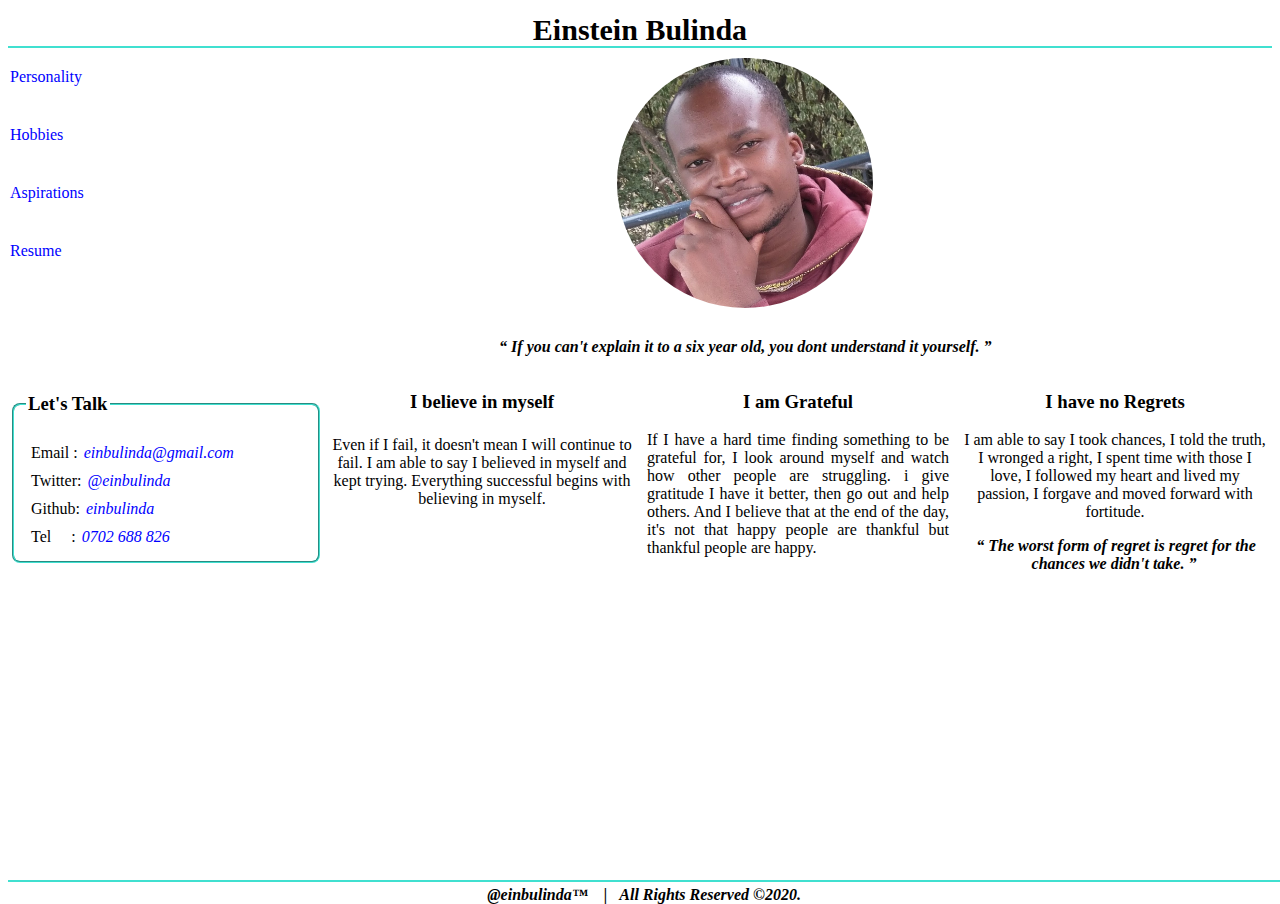
<file: index.html>
<!-- All tags to be closed appropriately with proper indentation and comments -->
<!DOCTYPE html>
<html lang="en">
<head>
	<meta charset="utf-8">
	<!-- Linking of external CSS to the page in same root folder -->
	<link rel="stylesheet" type="text/css" href="styles.css">
	<title>Einstein Bulinda</title> <!--My name as title of the page -->
</head>
<body>
	<div id="grid-container">
		<header>
			<div class="text-center">Einstein Bulinda</div>
		</header>
		<!-- Navigation bar on the side that lists four things i would like to share about myself -->
		<nav>
			<!-- Links to lead to four different pages with 2 paragraphs and photos & have a lik to resume -->
			<a href="personality.html">Personality</a>
			<a href="hobbies.html">Hobbies</a>
			<a href="aspirations.html">Aspirations</a>
			<a href="resume.html">Resume</a>
		</nav>
		<!-- A picture of myself and a quote -->
		<main class="text-center">
			<img src="images/einstein.jpg" alt="Bulinda" height="250"/>
			<p>
				<q>
					If you can't explain it to a six year old, you dont understand it yourself.
				</q>
			</p>
		</main>
		<!-- Four sections describing something about me -->
		<section class="contacts">
			<fieldset>
				<legend>
					<h3>Let's Talk</h3>
				</legend>
				<p>Email : 
					<a href="mailto:einbulinda@gmail.com">
						<i>einbulinda@gmail.com</i>
					</a>
				</p>
				<p>
					Twitter: 
					<a href="https://twitter.com/einbulinda">
						<i>@einbulinda</i>
					</a>
				</p>
				<p>Github: 
					<a href="https://github.com/einbulinda">
						<i>einbulinda</i>
					</a>
				</p>			
				<p>Tel &nbsp;&nbsp;&nbsp; : 
					<a href="tel:+254702688826">
						<i>0702 688 826</i>
					</a>
				</p>
			</fieldset>
		</section>
		<section class="believe">
			<h3 class="text-center">I believe in myself</h3>
			<p class="text-center">Even if I fail, it doesn't mean I will continue to fail. I am able to say I believed in myself and kept trying. Everything successful begins with believing in myself.</p>
		</section>
		<section class="gratitude">
			<h3 class="text-center">I am Grateful</h3>
			<p class="text-justify">If I have a hard time finding something to be grateful for, I look around myself and watch how other people are struggling. i give gratitude I have it better, then go out and help others. And I believe that at the end of the day, it's not that happy people are thankful but  thankful people are happy.</p>
		</section>
		<section class="no-regrets text-center">
			<h3>I have no Regrets</h3>
			<p>
				I am able to say I took chances, I told the truth, I wronged a right, I spent time with those I love, I followed my heart and lived my passion, I forgave and moved forward with fortitude.
			</p>
			<q>
				The worst form of regret is regret for the chances we didn't take.
			</q>
		</section>
		<footer class="text-center">
			@einbulinda&trade; &nbsp;&nbsp; | &nbsp;&nbsp;All Rights Reserved &copy;2020.
		</footer>
	</div>
</body>
</html>
</file>
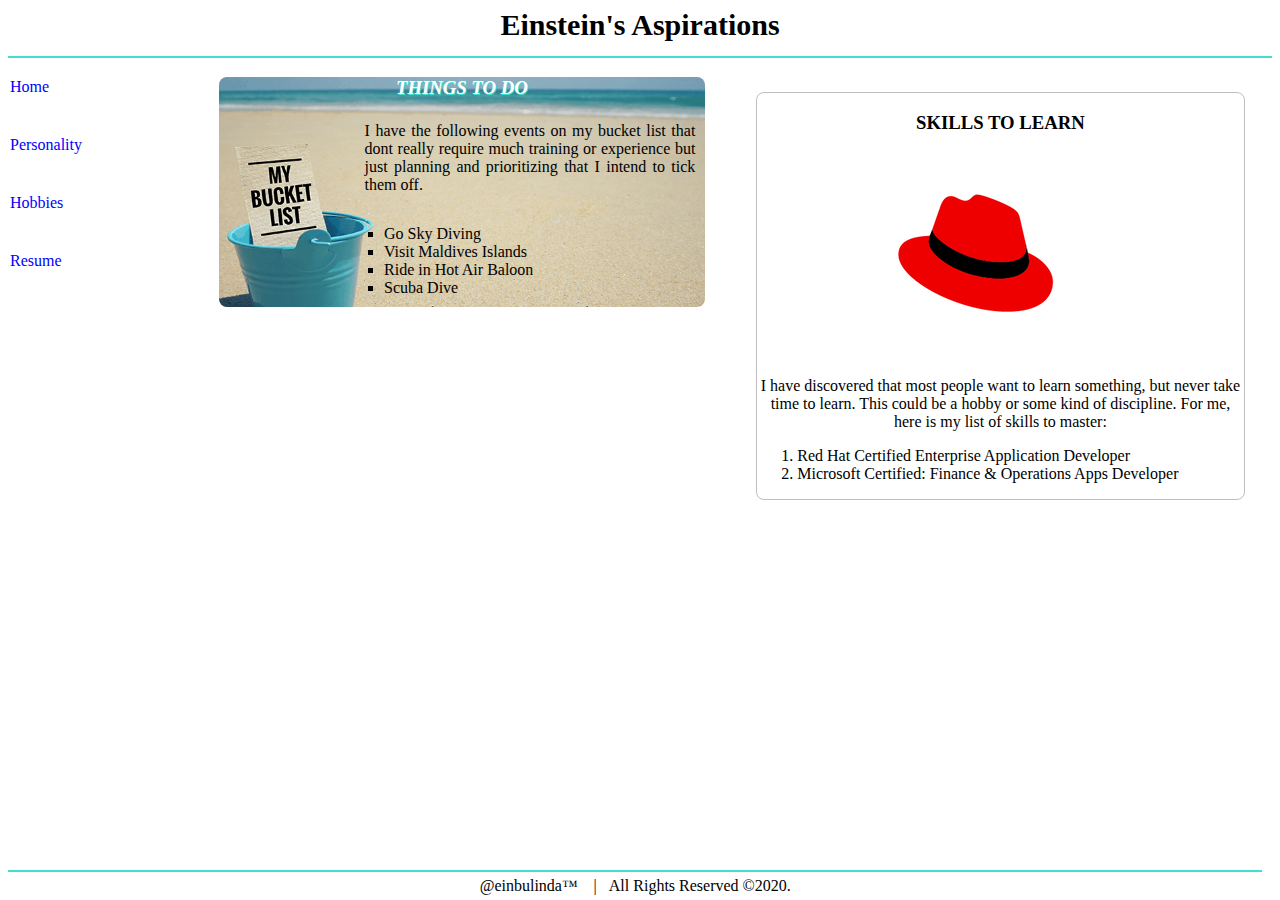
<file: aspirations.html>
<!DOCTYPE html>
<html lang="en">
<head>
	<meta charset="utf-8">
	<link rel="stylesheet" type="text/css" href="secondary-pages.css"/>
	<title>Aspirations</title>
</head>
<body>
	<div id="page-container">
		<header>
			<div class="text-center">
				Einstein's Aspirations
			</div>
		</header>
		<main class="aspirations">
			<div class="aspiration-1">
				<h3 class="text-center">THINGS TO DO</h3>
				<p class="text-justify">I have the following events on my bucket list that dont really require much training or experience but just planning and prioritizing that I intend to tick them off.</p>
				<ul>
					<li>Go Sky Diving</li>
					<li>Visit Maldives Islands</li>
					<li>Ride in Hot Air Baloon</li>
					<li>Scuba Dive</li>
				</ul>
			</div>
			<div class="aspiration-2">
				<h3 class="text-center">SKILLS TO LEARN</h3>
				<img src="images/redhat.png" alt="red hat" height="200" />
				<p class="text-center">I have discovered that most people want to learn something, but never take time to learn. This could be a hobby or some kind of discipline. For me, here is my list of skills to master:</p>
				<ol>
					<li>Red Hat Certified Enterprise Application Developer</li>
					<li>Microsoft Certified: Finance & Operations Apps Developer</li>
				</ol>
			</div>
		</main>
		<nav>
			<a href="index.html">Home</a>
			<a href="personality.html">Personality</a>
			<a href="hobbies.html">Hobbies</a>
			<a href="resume.html">Resume</a>
		</nav>
		<footer class="text-center">
			@einbulinda&trade; &nbsp;&nbsp; | &nbsp;&nbsp;All Rights Reserved &copy;2020.
		</footer>
</div>
</body>
</html>
</file>
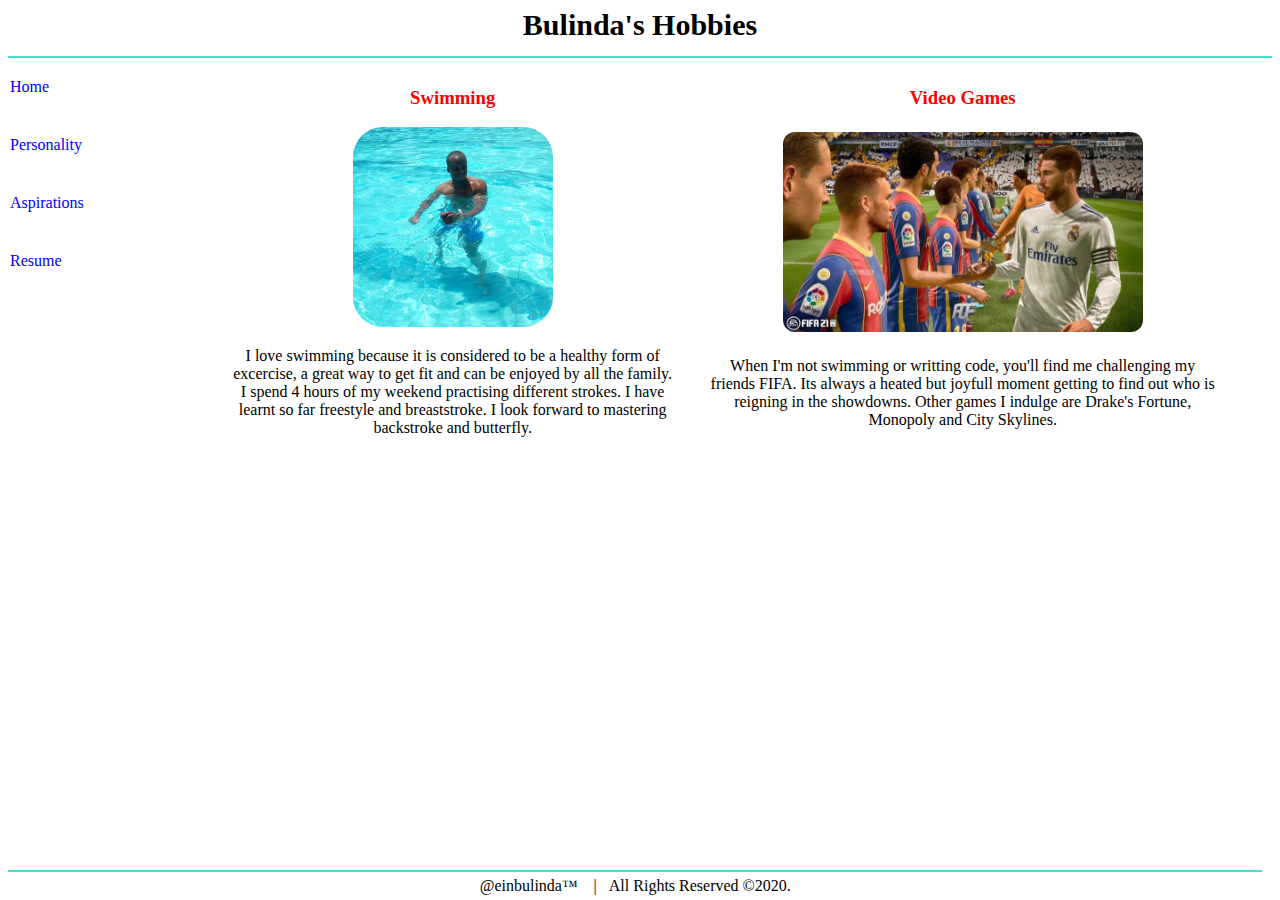
<file: hobbies.html>
<!DOCTYPE html>
<html lang="en">
<head>
	<meta charset="utf-8">
	<link rel="stylesheet" type="text/css" href="secondary-pages.css"/>
	<title>Hobbies</title>
</head>
<body>
	<div id="page-container">
		<header>
			<div class="text-center">
				Bulinda's Hobbies
			</div>
		</header>
		<main class="hobbies">
			<div class="hobby-1">
				<h3 class="text-center">Swimming</h3>
				<img src="images/swimming.jpg" alt="swimming" height="200"/>
				<p>I love swimming because it is considered to be a healthy form of excercise, a great way to get fit and can be enjoyed by all the family. I spend 4 hours of my weekend practising different strokes. I have learnt so far freestyle and breaststroke. I look forward to mastering backstroke and butterfly.</p>
			</div>
			<div class="hobby-2">
				<h3 class="text-center">Video Games</h3>
				<img src="images/fifa-21.jpg" alt="fifa-21" height="200" />
				<p class="text-center">
					When I'm not swimming or writting code, you'll find me challenging my friends FIFA. Its always a heated but joyfull moment getting to find out who is reigning in the showdowns. Other games I indulge are Drake's Fortune, Monopoly and City Skylines.
				</p>
			</div>
		</main>
		<nav>
			<a href="index.html">Home</a>
			<a href="personality.html">Personality</a>
			<a href="aspirations.html">Aspirations</a>
			<a href="resume.html">Resume</a>
		</nav>
		<footer class="text-center">
			@einbulinda&trade; &nbsp;&nbsp; | &nbsp;&nbsp;All Rights Reserved &copy;2020.
		</footer>
</div>
</body>
</html>
</file>
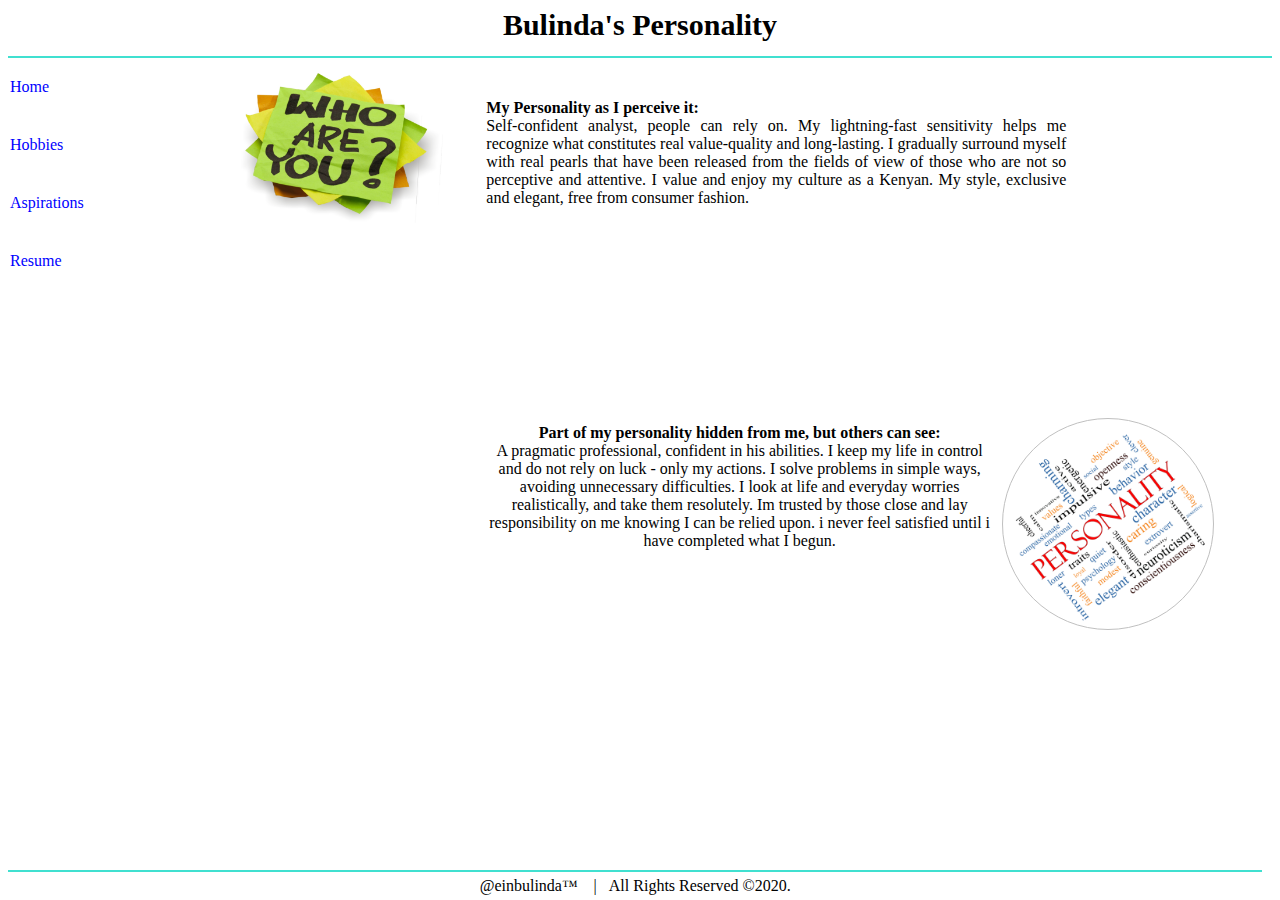
<file: personality.html>
<!DOCTYPE html>
<html lang="en">
<head>
	<meta charset="utf-8">
	<link rel="stylesheet" type="text/css" href="secondary-pages.css"/>
	<title>Personality</title>
</head>
<body>
	<div id="page-container">
		<header>
			<div class="text-center">
				Bulinda's Personality
			</div>
		</header>
		<main>
			<div class="inner-personality">
				<img src="images/personality2.jpg" alt="Personality" height="150" />
				<p>
					<strong>
						My Personality as I perceive it:
					</strong>
					<br/>
						Self-confident analyst, people can rely on. My lightning-fast sensitivity helps me recognize what constitutes real value-quality and long-lasting. I gradually surround myself with real pearls that have been released from the fields of view of those who are not so perceptive and attentive. I value and enjoy my culture as a Kenyan. My style, exclusive and elegant, free from consumer fashion.
				</p>
		</div>
		<div class="outer-personality">
			<div class="personality-p2">
			<p>
				<strong>
					Part of my personality hidden from me, but others can see:
				</strong>
				<br/>
					A pragmatic professional, confident in his abilities. I keep my life in control and do not rely on luck - only my actions. I solve problems in simple ways, avoiding unnecessary difficulties. I look at life and  everyday worries realistically, and take them resolutely. Im trusted by those close and lay responsibility on me knowing I can be relied upon. i never feel satisfied until i have completed what I begun.
			</p>
		</div>
			<img src="images/personality.jpg" alt="Personality" height="200" />
		</div>
		</main>
		<nav>
			<a href="index.html">Home</a>
			<a href="hobbies.html">Hobbies</a>
			<a href="aspirations.html">Aspirations</a>
			<a href="resume.html">Resume</a>
		</nav>
		<footer class="text-center">
			@einbulinda&trade; &nbsp;&nbsp; | &nbsp;&nbsp;All Rights Reserved &copy;2020.
		</footer>
</div>
</body>
</html>
</file>
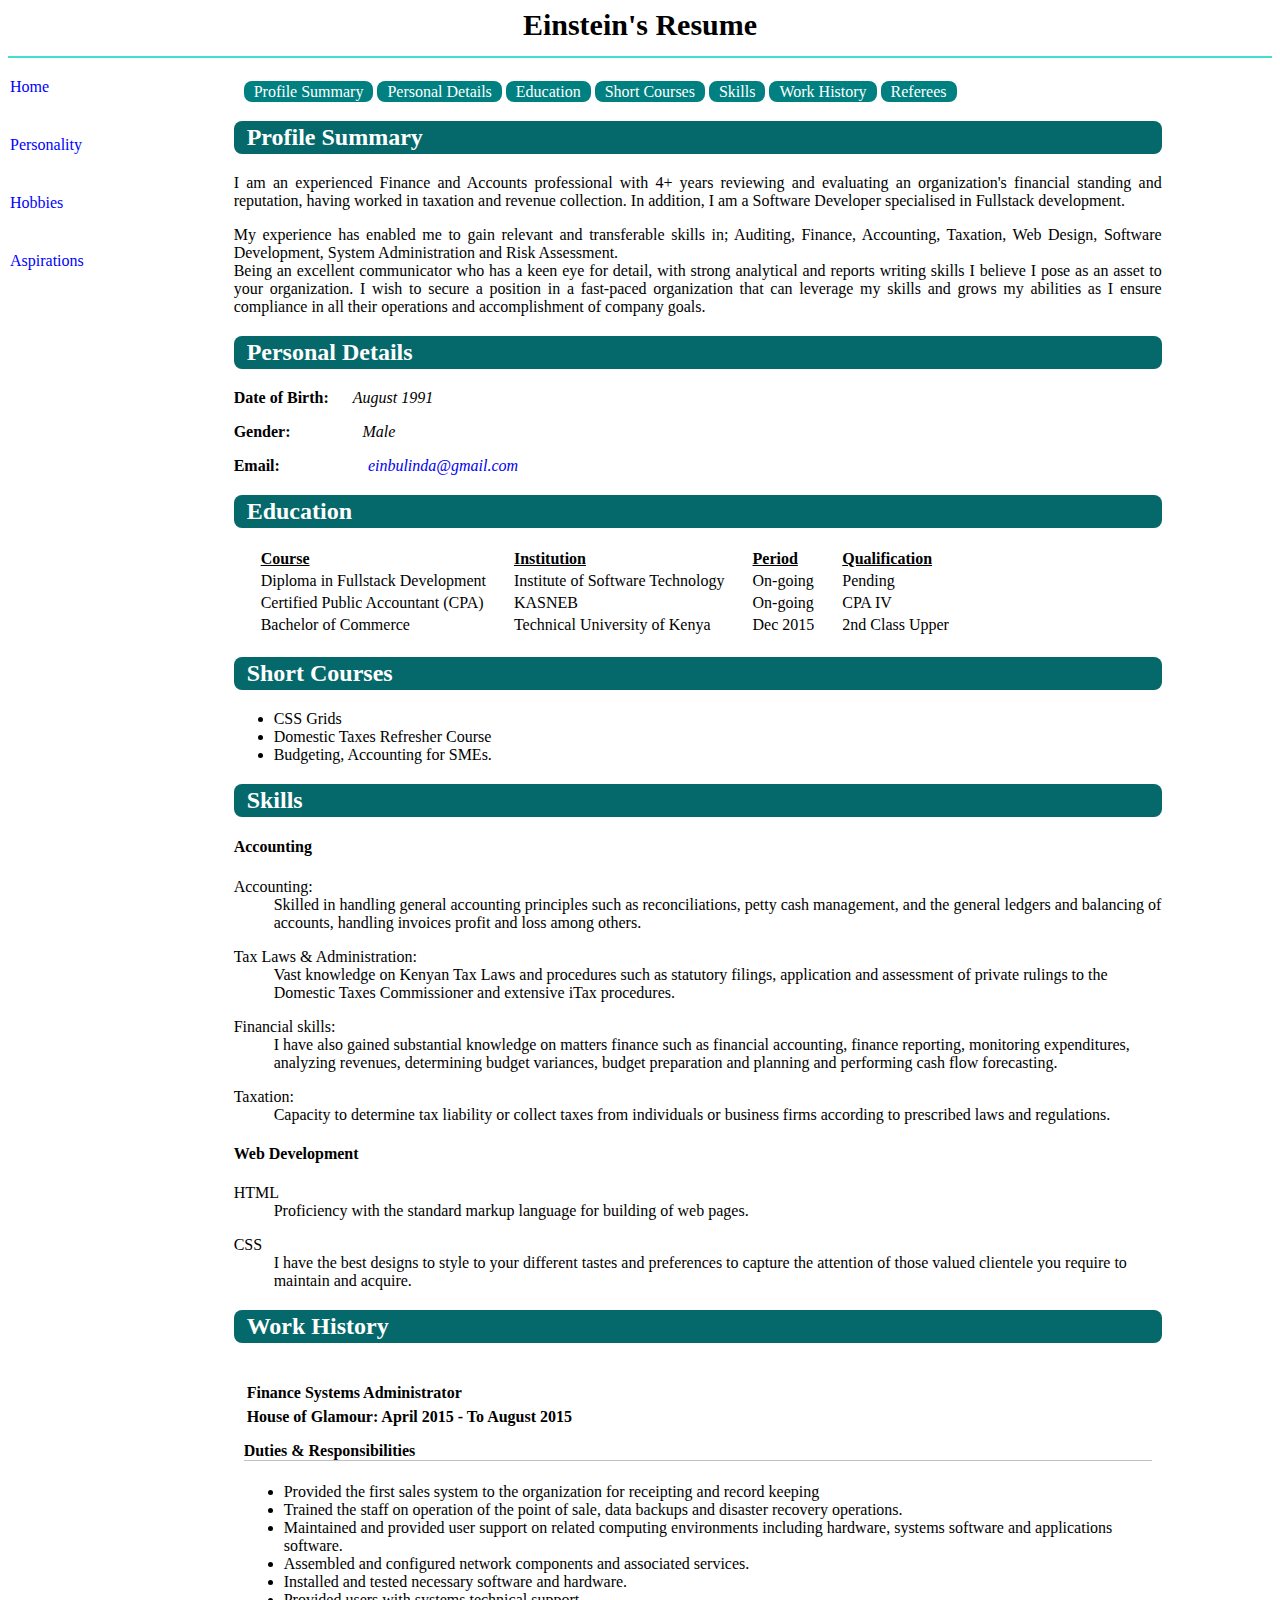
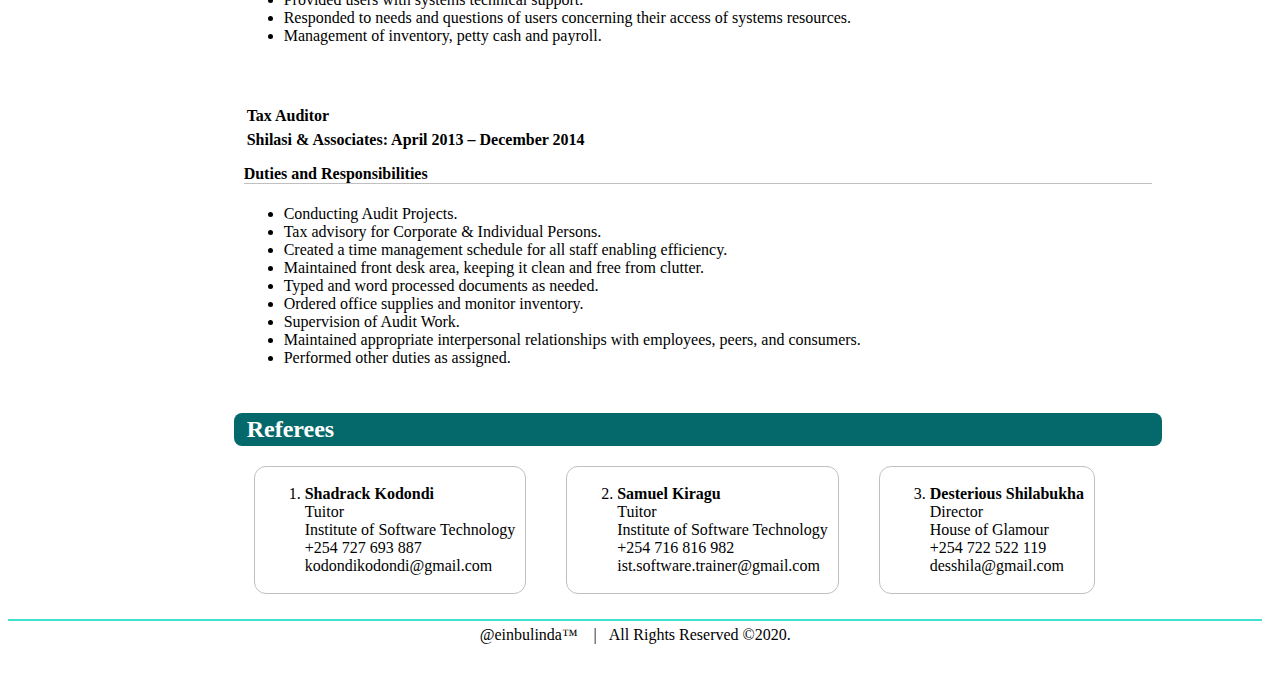
<file: resume.html>
<!DOCTYPE html>
<html lang="en">
<head>
	<meta charset="utf-8">
	<link rel="stylesheet" type="text/css" href="secondary-pages.css"/>
	<title>Resume</title>
</head>
<body id="resume">
	<div id="page-container">
		<header>
			<div class="text-center">
				Einstein's Resume
			</div>
		</header>
		<main class="resume">
			<div class="resume-buttons">
				<a href="#profile-summary">Profile Summary</a>
				<a href="#personal-details">Personal Details</a>
				<a href="#education">Education</a>
				<a href="#short-courses">Short Courses</a>
				<a href="#skills">Skills</a>
				<a href="#work-history">Work History</a>
				<a href="#referees">Referees</a>
			</div>
			<div class="profile-summary text-justify">
				<h2 id="profile-summary">Profile Summary</h2>
				<p>
					I am an experienced Finance and Accounts professional with 4+ years reviewing and evaluating an organization's financial standing and reputation, having worked in taxation and revenue collection. In addition, I am a Software Developer specialised in Fullstack development.</p>
					<p>
					My experience has enabled me to gain relevant and transferable skills in; Auditing, Finance, Accounting, Taxation, Web Design, Software Development, System Administration and Risk Assessment. <br/>
					Being an excellent communicator who has a keen eye for detail, with strong analytical and reports writing skills I believe I pose as an asset to your organization. I wish to secure a position in a fast-paced organization that can leverage my skills and grows my abilities as I ensure compliance in all their operations and accomplishment of company goals.
				</p>
			</div>
			<div class="personal-details">
				<h2 id="personal-details">Personal Details</h2>
				<p>
					<strong>
						Date of Birth:
					</strong> 
					&emsp; 
					<i> 
						August 1991
					</i>
				</p>
				<p>
					<strong>
						Gender:
					</strong> 
					&emsp;&emsp;&emsp;&emsp; 
					<i>
						Male
					</i>
				</p>
				<p>
					<strong>
						Email:
					</strong>
					&emsp;&emsp;&emsp;&emsp;&emsp; 
					<i>
						<a href="mailto:einbulinda@gmail.com">
							einbulinda@gmail.com
						</a>
					</i>
				</p>
			</div>
			<div class="education">
				<h2 id="education">Education</h2>
				<table>
					<thead>
						<tr>
							<th>Course</th>
							<th>Institution</th>
							<th>Period</th>
							<th>Qualification</th>
						</tr>
					</thead>
					<tbody>
						<tr>
							<td>Diploma in Fullstack Development</td>
							<td>Institute of Software Technology</td>
							<td>On-going</td>
							<td>Pending</td>
						</tr>
						<tr>
							<td>Certified Public Accountant (CPA)</td>
							<td>KASNEB</td>
							<td>On-going</td>
							<td>CPA IV</td>
						</tr>
						<tr>
							<td>Bachelor of Commerce</td>
							<td>Technical University of Kenya</td>
							<td>Dec 2015</td>
							<td>2nd Class Upper</td>
						</tr>
					</tbody>
				</table>
			</div>
			<div class="short-courses">
				<h2 id="short-courses">Short Courses</h2>
				<ul>
					<li>CSS Grids</li>
					<li>Domestic Taxes Refresher Course</li>
					<li>Budgeting, Accounting for SMEs.</li>
				</ul>
			</div>
			<div class="skills">
				<h2 id="skills">Skills</h2>
				<h4>Accounting</h4>
				<dl>
					<dt>Accounting:</dt>
					<dd>Skilled in handling general accounting principles such as reconciliations, petty cash management, and the general ledgers and balancing of accounts, handling invoices profit and loss among others.</dd>
				</dl>
				<dl>
					<dt>Tax Laws & Administration:</dt>
					<dd>Vast knowledge on Kenyan Tax Laws and procedures such as statutory filings, application and assessment of private rulings to the Domestic Taxes Commissioner and extensive iTax procedures.</dd>
				</dl>
				<dl>
					<dt>Financial skills:</dt>
					<dd>I have also gained substantial knowledge on matters finance such as financial accounting, finance reporting, monitoring expenditures, analyzing revenues, determining budget variances, budget preparation and planning and performing cash flow forecasting.</dd>
				</dl>
				<dl>
					<dt>Taxation:</dt>
					<dd>Capacity to determine tax liability or collect taxes from individuals or business firms according to prescribed laws and regulations.</dd>
				</dl>
				<h4>Web Development</h4>
				<dl>
					<dt>HTML</dt>
					<dd>Proficiency with the standard markup language for building of web pages. </dd>
				</dl>
				<dl>
					<dt>CSS</dt>
					<dd>I have the best designs to style to your different tastes and preferences to capture the attention of those valued clientele you require to maintain and acquire.</dd>
				</dl>

			</div>
			<div class="work-history">
				<h2 id="work-history">Work History</h2>
				<div class="work-exp">
					<p><strong>Finance Systems Administrator</strong></p>
					<p><strong>House of Glamour: April 2015 - To August 2015</strong></p>
					<h4>Duties & Responsibilities</h4>
					<ul>
						<li>Provided the first sales system to the organization for receipting and record keeping</li>
						<li>Trained the staff on operation of the point of sale, data backups and disaster recovery operations.</li>
						<li>Maintained and provided user support on related computing environments including hardware, systems software and applications software.</li>
						<li>Assembled and configured network components and associated services.</li>
						<li>Installed and tested necessary software and hardware.</li>
						<li>Provided users with systems technical support.</li>
						<li>Responded to needs and questions of users concerning their access of systems resources.</li>
						<li>Management of inventory, petty cash and payroll.</li>
					</ul>
				</div>
				<div class="work-exp">
					<p><strong>Tax Auditor</strong></p>
					<p><strong>Shilasi & Associates: April 2013 – December 2014</strong></p>
					<h4>Duties and Responsibilities</h4>
					<ul>
						<li>Conducting Audit Projects.</li>
						<li>Tax advisory for Corporate & Individual Persons.</li>
						<li>Created a time management schedule for all staff enabling efficiency.</li>
						<li>Maintained front desk area, keeping it clean and free from clutter.</li>
						<li>Typed and word processed documents as needed.</li>
						<li>Ordered office supplies and monitor inventory.</li>
						<li>Supervision of Audit Work.</li>
						<li>Maintained appropriate interpersonal relationships with employees, peers, and consumers.</li>
						<li>Performed other duties as assigned.</li>
					</ul>
				</div>
			</div>
			<div class="referees">
				<h2 id="referees">Referees</h2>
				<div class="referees-container">
					<div>
						<ol>
							<li><strong>Shadrack Kodondi</strong>
								<ul>
									<li>Tuitor</li>
									<li>Institute of Software Technology</li>
									<li> +254 727 693 887</li>
									<li>kodondikodondi@gmail.com</li>
								</ul>
							</li>
						</ol>
					</div>
					<div>
						<ol start="2">
							<li><strong>Samuel Kiragu</strong>
								<ul>
									<li>Tuitor</li>
									<li>Institute of Software Technology</li>
									<li> +254 716 816 982</li>
									<li>ist.software.trainer@gmail.com</li>
								</ul>
							</li>
						</ol>
					</div>
					<div>
						<ol start="3">
							<li><strong>Desterious Shilabukha</strong>
								<ul>
									<li>Director</li>
									<li>House of Glamour</li>
									<li> +254 722 522 119</li>
									<li>desshila@gmail.com</li>
								</ul>
							</li>
						</ol>
					</div>
					
				</div>
			</div>

			
		</main>
		<nav>
			<a href="index.html">Home</a>
			<a href="personality.html">Personality</a>
			<a href="hobbies.html">Hobbies</a>
			<a href="aspirations.html">Aspirations</a>
		</nav>
		<footer class="text-center">
			@einbulinda&trade; &nbsp;&nbsp; | &nbsp;&nbsp;All Rights Reserved &copy;2020.
		</footer>
</div>
</body>
</html>
</file>
<file: styles.css>
/*Have the following
1. html tag selector
2. id selector
3. class selector*/
body{
	font-family: 'Nunito Semibold';
}
/*Start of Global styling classes for text*/
.text-center{
	text-align: center;
}
.text-justify{
	text-align: justify;
}
.text-underline{
	text-decoration: underline;
}
/*end of global class styling for texts*/

#grid-container{
	display: grid;
	grid-template-columns: repeat(12, 1fr);
	grid-template-rows: repeat(6, minmax(30px, auto));
	height: 100%;
	box-sizing: border-box;
}
header{
	box-sizing: border-box;
	border-bottom: 2px solid turquoise;
	max-height: 40px;
	padding: 5px;
	font-size: 30px;
	font-weight: bold;
}
header{
	grid-column: 1/13;
	margin: 0;	
}
nav{
	grid-column: 1/3;
	grid-row: 2/4;
}
q{
	font-style: italic;
	font-weight: bold;
}
nav a{
	display: block;
	text-decoration: none;
	padding: 20px 2px;
	color: blue;
	transition: text-indent 1s;
	cursor: pointer;
}
nav a:hover{
	text-transform: uppercase;
	color: red;
	text-indent: 20px;
}
main{
	grid-column: 3/13;
	grid-row:2/4;
}
main img{
	border-radius: 50%;
	padding: 10px;
}
section h3{
	font-family: Georgia;
}
.contacts, .believe, .gratitude, .no-regrets{
	grid-row: 4/6;
	min-height: 25vh;
}
.contacts{
	grid-column: 1/4;
	padding: 2px;	
}
.believe{
	grid-column: 4/7;
}

.believe p{
	padding: 5px;
	font-family: cursive;
}
.gratitude{
	grid-column: 7/10;
}
.gratitude p{
	padding: 0 5px;
	margin: 2px;
}
.no-regrets{
	grid-column: 10/13;
	padding: 0 5px;
	margin-left: 2px;
}
.no-regrets q{
	text-align: center;
	padding: 2px;
}
footer{
	border-top: 2px solid turquoise;
	grid-column: 1/13;
	grid-row: 6/7;
	font-style: italic;
	box-sizing: border-box;
	padding: 4px;
	font-weight: bolder;
	/*keep footer at page bottom*/
	position: absolute;
	bottom: 0;
	width: 99.4%;
	max-height: 20px;
}
fieldset{
	border-radius: 8px;
	border-color: turquoise;
}
fieldset a{
	text-decoration: none;
	padding: 2px;
	color: blue;
	border-radius: 8px;
	cursor: pointer;
	transition: background 2s;
}
fieldset a:hover{
	background-color: teal;
	color: white;
	padding: 1px 10px;
}
fieldset p{
	padding: 5px;
	margin: 0;
}
</file>
<file: secondary-pages.css>
body{
	font-family: cursive;
}
.text-center{
	text-align: center;
}
.text-justify{
	text-align: justify;
}
a{
	text-decoration: none;
}
#page-container{
	display: grid;
	grid-template-columns: repeat(6, 1fr);
	grid-template-rows: repeat(6, minmax(50px, auto));
	grid-template-areas: 
	"header header header header header header"
	"nav main main main main main"
	"nav main main main main main"
	"nav main main main main main"
	"nav main main main main main"
	"footer footer footer footer footer footer";
}
header{
	grid-area: header;
	border-bottom: 2px solid turquoise;
	font-size: 30px;
	font-weight: bold;
}
nav{
	grid-area: nav;
}
nav a{
	display: block;
	text-decoration: none;
	padding: 20px 2px;
	color: blue;
	transition: text-indent 1s;
	cursor: pointer;
}
nav a:hover{
	text-transform: uppercase;
	color: red;
	text-indent: 20px;
}
main{
	grid-area: main;
}
footer{
	box-sizing: border-box;
	position: absolute;
	width: 98vw;
	border-top: 2px solid turquoise;
	bottom: 0;
	padding: 5px;
	grid-area: footer;
}
.inner-personality{
	display: flex;
	padding: 5px;
	min-height: 35vh;
	margin: 10px;
	width: 80%;
	border-radius: 8px;
}
.inner-personality p{
	padding: 10px;
	text-align: justify;
	margin-left: 30px;
}
.outer-personality{
	display: flex;
	padding: 5px;
	text-align: center;
	width: 70%;
	align-items: flex-start;
	margin-left: 25%;
}
.outer-personality img{
	border-radius: 50%;
	border:1px solid #c0c0c0;
	padding: 5px;
	margin: 10px;
}
.personality-p2{
	width: 40vw;
}
.hobby-1{
	text-align: center;
	max-width: 35vw;
	margin: 5px;
	padding: 5px;
}
.hobby-1 h3, .hobby-2 h3{
	color: red;
}
.hobby-1 img{
	border-radius: 30px;
}
.hobbies{
	display: flex;
}
.hobby-2{
	padding: 5px;
	max-width: 40vw;
	text-align: center;
	margin: 5px 5px 5px 15px;
}
.hobby-2 img{
	border-radius: 12px;
	margin: 5px auto;
}
#resume footer{
	position: relative;
}
.resume-buttons{
	margin: 10px;
}
.resume-buttons a{
	padding: 2px 10px;
	color: white;
	text-decoration: none;
	background-color: #008080;
	border-radius: 8px;
	cursor: pointer;
	transition: background-color 1s;
}
.resume-buttons a:hover{
	background-color: #0bf9ea;
	color: black;
}
.resume{
	box-sizing: border-box;
	width: 90%;
	padding: 10px;
	margin: 5px;
}
.resume h2{
	background-color: #05696b;
	color: white;
	padding: 3px;
	border-radius: 8px;
	text-indent: 10px;
}
th{
	text-decoration: underline;
	text-align: left;
}
td, th{
	padding-left: 25px;
	margin: 2px;
}
.referees-container{
	display: flex;
}
.referees-container div{
	border:	0.5px solid #c0c0c0;
	margin: 0 20px 10px 20px;
	border-radius: 12px;
	padding: 2px 10px;
}
.referees-container div ul{
	list-style-type: none;
	list-style-position: outside;
	padding-left: 0;
}
.work-exp{
	margin: 15px 5px;
	padding: 10px 5px;
}
.work-exp p{
	padding: 3px;
	line-height: 2px;
}
.work-exp h4{
	border-bottom: 0.5px solid #c0c0c0;
}
.aspiration-1{
	background-image: url("images/bucketlist.png");
	background-size: cover;
	max-width: 38vw;
	border-radius: 8px;
}
.aspiration-1 h3{
	color: white;
	font-style: italic;
	text-shadow: 1px 1px turquoise;
}
.aspiration-1 p{
	padding: 1% 2% 1% 30%;
}
.aspiration-1 ul{
	padding: 2% 2% 2% 34%;
	list-style-type: square;
}
.aspiration-2{
	position: absolute;
	width: 38vw;
	margin-left: 42%;
	margin-top: -18%;
	border-radius: 8px;
	border: 0.5px solid silver;
}
.aspiration-2 img{
	padding: 2px 25%;
}
</file>
